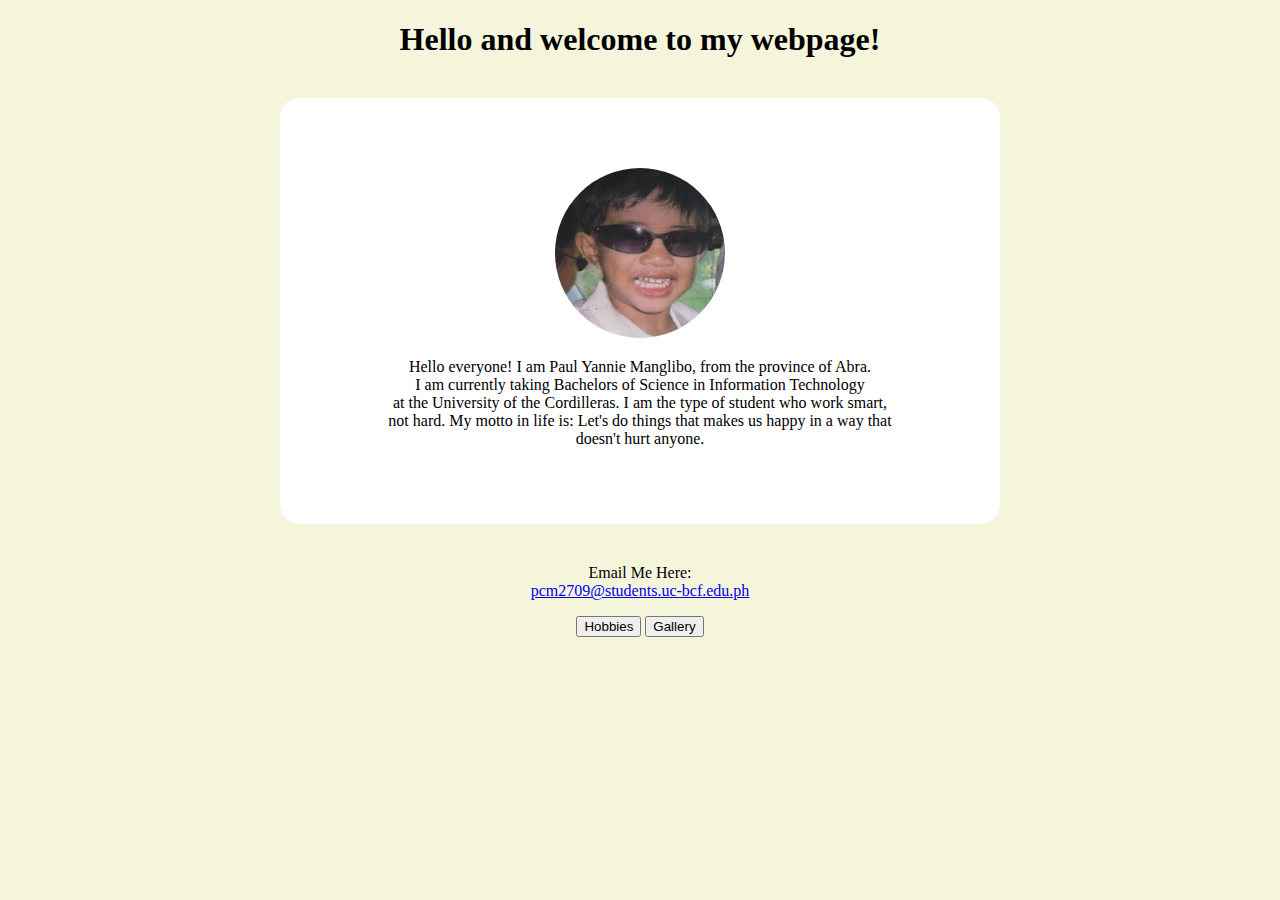
<file: index.html>
<!DOCTYPE html>
<html>
    <head>
        <title>About Me</title>
        <link rel="stylesheet" href="index.css">
    </head>
    <body>
        <header>
            <h1>Hello and welcome to my webpage!</h1>
        </header>
        
        <section>
            <img src="Yannie.jpg" alt="A picture of me">
            <p>Hello everyone! I am Paul Yannie Manglibo, from the province of Abra.<br>
                I am currently taking Bachelors of Science in Information Technology<br>
                at the University of the Cordilleras. I am the type of student who work smart,<br>
                not hard. My motto in life is: Let's do things that makes us happy in a way that<br>
                 doesn't hurt anyone.
            </p>
        </section>     

        <footer>
            <p>Email Me Here:<br>
            <a href="pcm2709@students.uc-bcf.edu.ph">pcm2709@students.uc-bcf.edu.ph</a></p>

            <button data-link="hobbies.html">Hobbies</button>
            <button data-link="gallery.html">Gallery</button>
        </footer>

        <script src="script.js"></script>

    </body>
</html>
</file>
<file: index.css>
body {
    background-color: beige;
    color: black;
    font-family: 'Times New Roman', Times, serif;
    margin: 0;
    padding: 0;
}

h1 {
    text-align: center;
    color: black;
}

img {
    border-radius: 50%;
    width: 170px;
    display: block;
    margin: 10px auto;
}

p {
    text-align: center;
    font-size: medium;
    margin-top: 20px;
}

section {
    padding: 60px;
    background-color: white;
    text-align: center;
    margin: 40px auto;
    max-width: 600px;
    border-radius: 20px;
}

footer {
    text-align: center;
    color: black;
}
</file>
